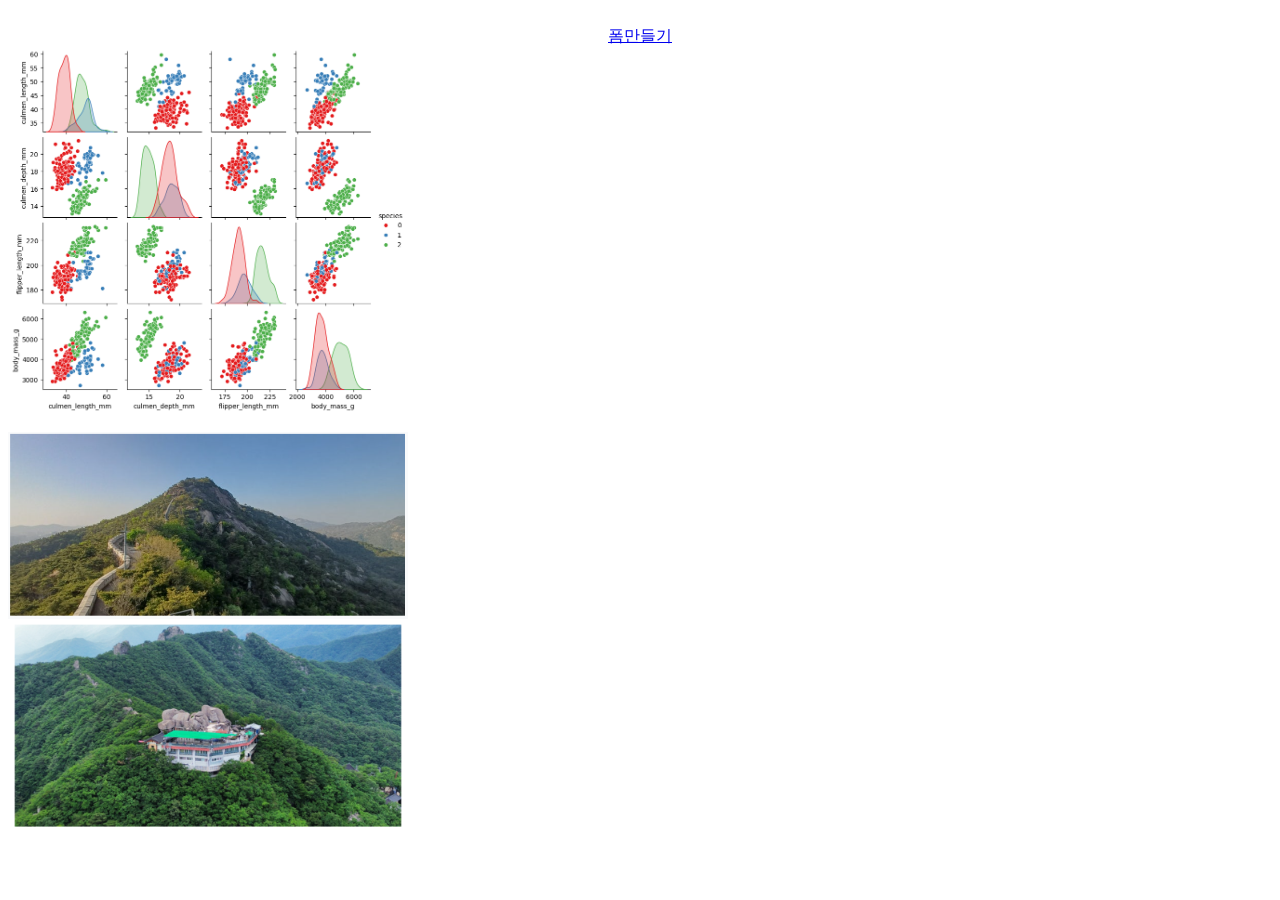
<file: index.html>
<html>
<head> <title> Jeong Hee Jeong </title> </head>
<body>
<br>
<div align="center">
<a href=form.html> 폼만들기 </a>
</div>
  <img src=test.png width=400>
<br> <br>
<a href="https://lib.jongno.go.kr//index.php"  target="_new">
  <img src=inwang.png width=400>
</a>
<br>
<a href="https://www.knps.or.kr/front/portal/visit/visitCourseMain.do?parkId=122400&menuNo=8000739"  target="_new">
  <img src=palgong.png width=400>
</a>

</div>
</body>
</html>
</file>
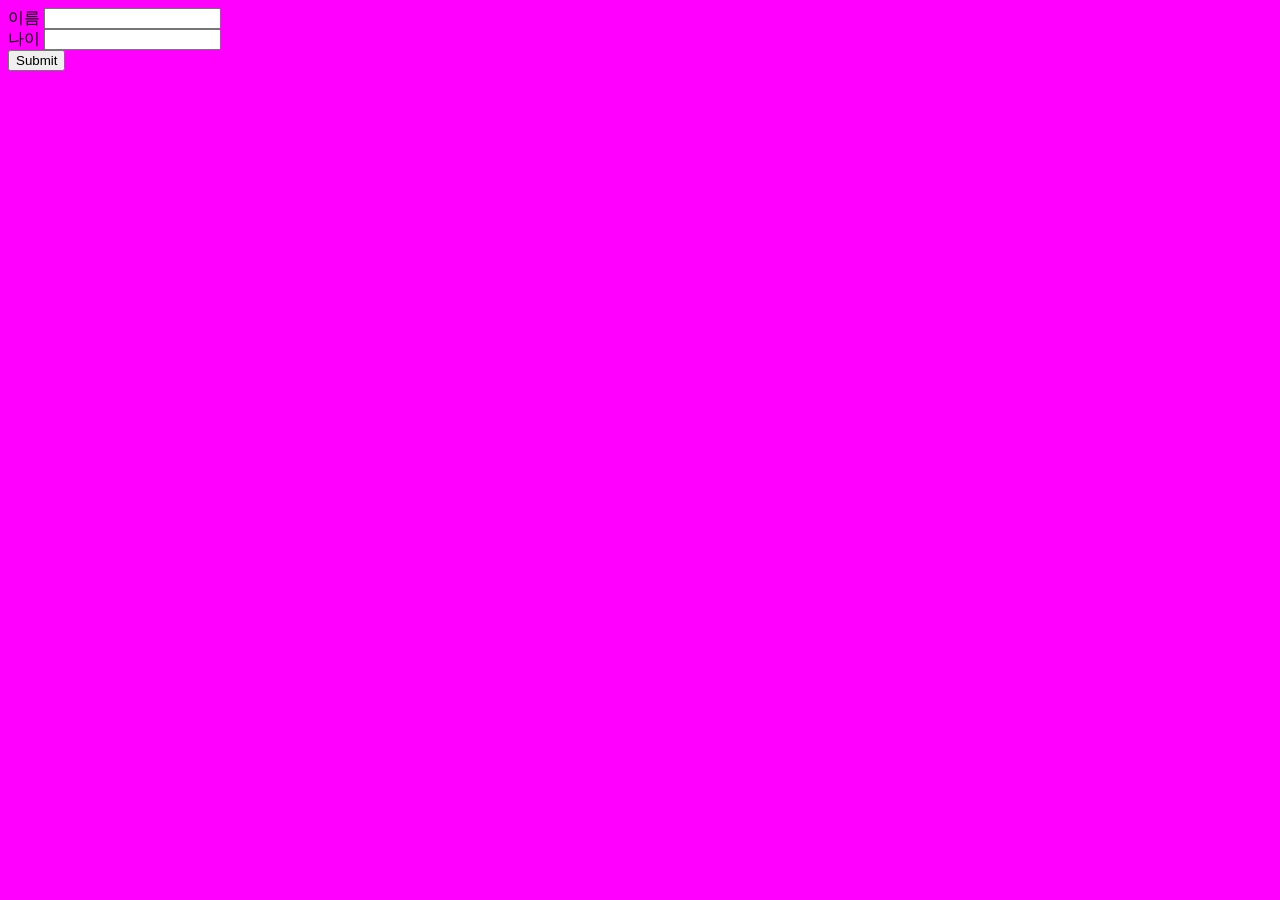
<file: form.html>
<html>
<head> <title> 나의 홈페이지 </title> 
<script src=form.js> </script>
<link rel="stylesheet" href="form.css">
</head>
<body>
<form action=form_ok.html method=get>
   이름 <input type=text name=kname> <br>
   나이 <input type=number name=age> <br>
   <input type=submit> <br>
</form>
<div align="center">
</body>
</html>
</file>
<file: form.css>
body{background-color:#FF00FF}
</file>
